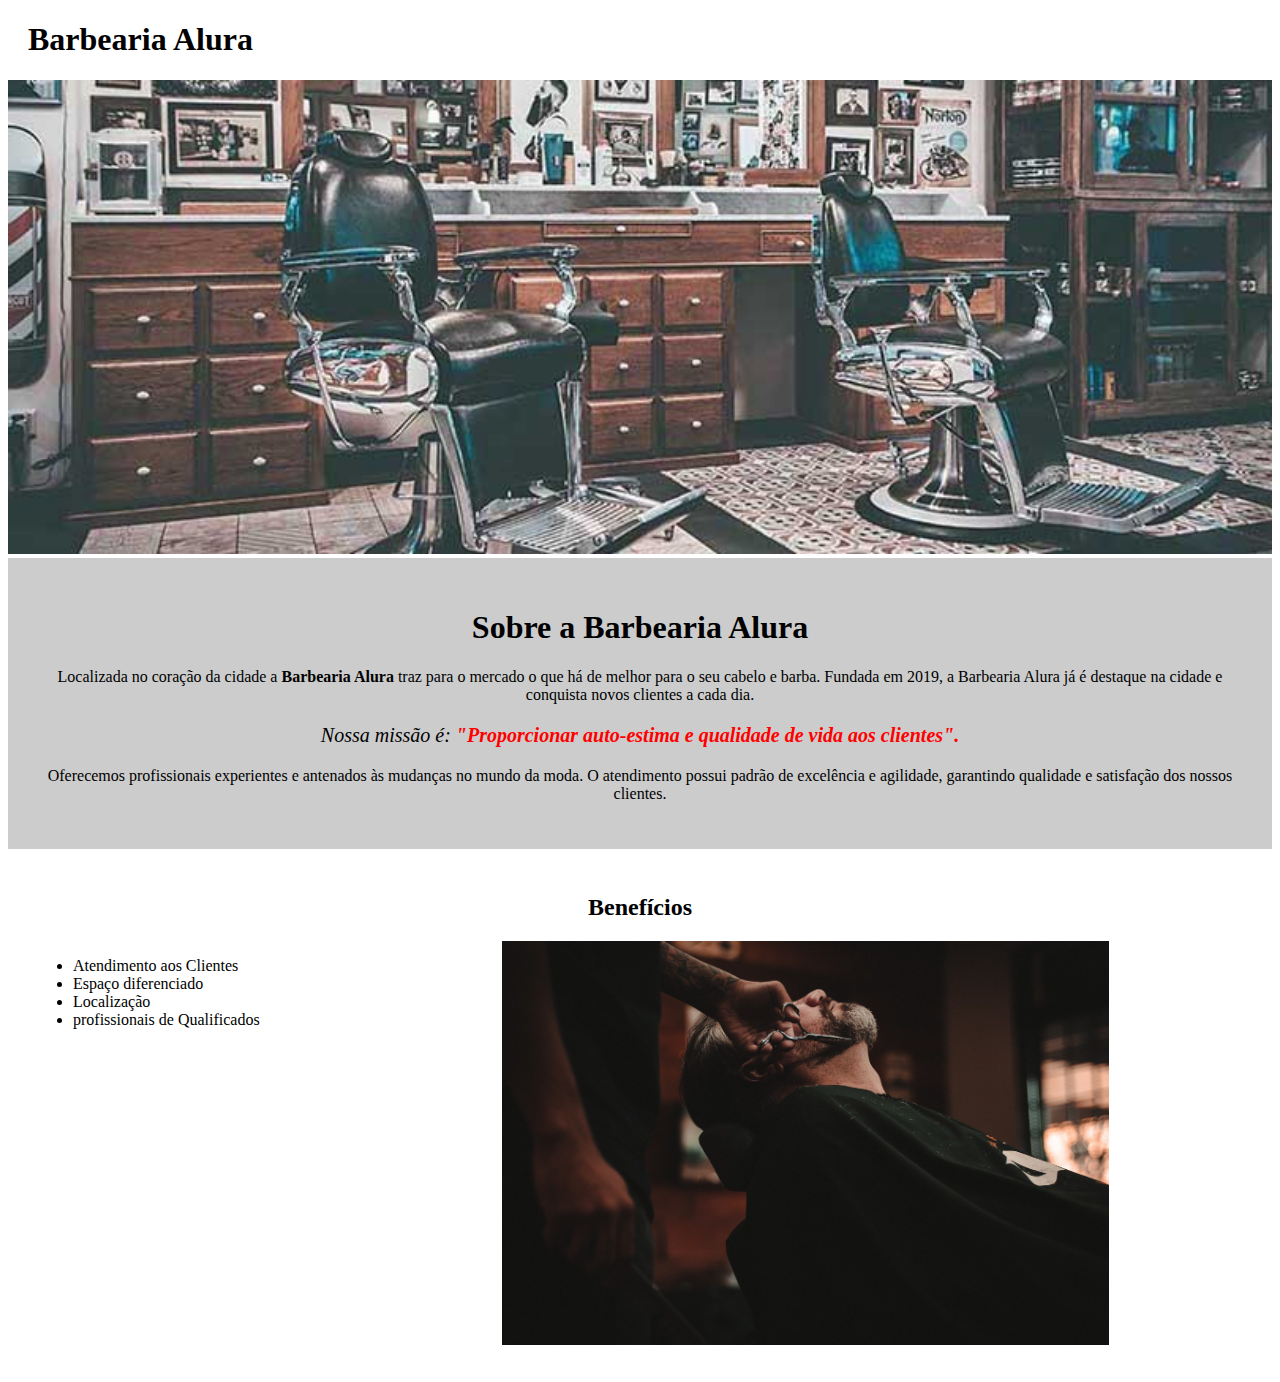
<file: index.html>
<!DOCTYPE html> 
<head>
        <htm lang="pt-br">
        <meta charset="UTF-8">
        <title>Barbearia Alura</title>

        <link rel="stylesheet" href="style.css">
</head>
<body>

    <header>
        <h1 class="titulo-principal">Barbearia Alura</h1>
    </header>

    <img id="banner" src="banner.jpg">
    <div class="principal">
    <h1 class="titulo-centralizado">Sobre a Barbearia Alura</h1>

    <p>Localizada no coração da cidade a <strong>Barbearia Alura</strong> traz para o mercado o que há de melhor para o seu cabelo e barba.
    Fundada em 2019, a Barbearia Alura já é destaque na cidade e conquista novos clientes a cada dia.</p>

    <p id="missao"><em>Nossa missão é: <strong>"Proporcionar auto-estima e qualidade de vida aos clientes".</strong></em></p>

    <p>Oferecemos profissionais experientes e antenados às mudanças no mundo da moda.
    O atendimento possui padrão de excelência e agilidade, garantindo qualidade e satisfação dos nossos clientes.</p>
    </div>
    
    <div class="beneficios">
    <h2 class="titulo-centralizado">Benefícios </h2> 
    
        <ul>
            <li>Atendimento aos Clientes</li>
            <li>Espaço diferenciado</li>
            <li>Localização</li>
            <li>profissionais de Qualificados</li>
        </ul>
        <img src="beneficios.jpg" class="imagembeneficios">
    </div>   
</body>    
</html>
</file>
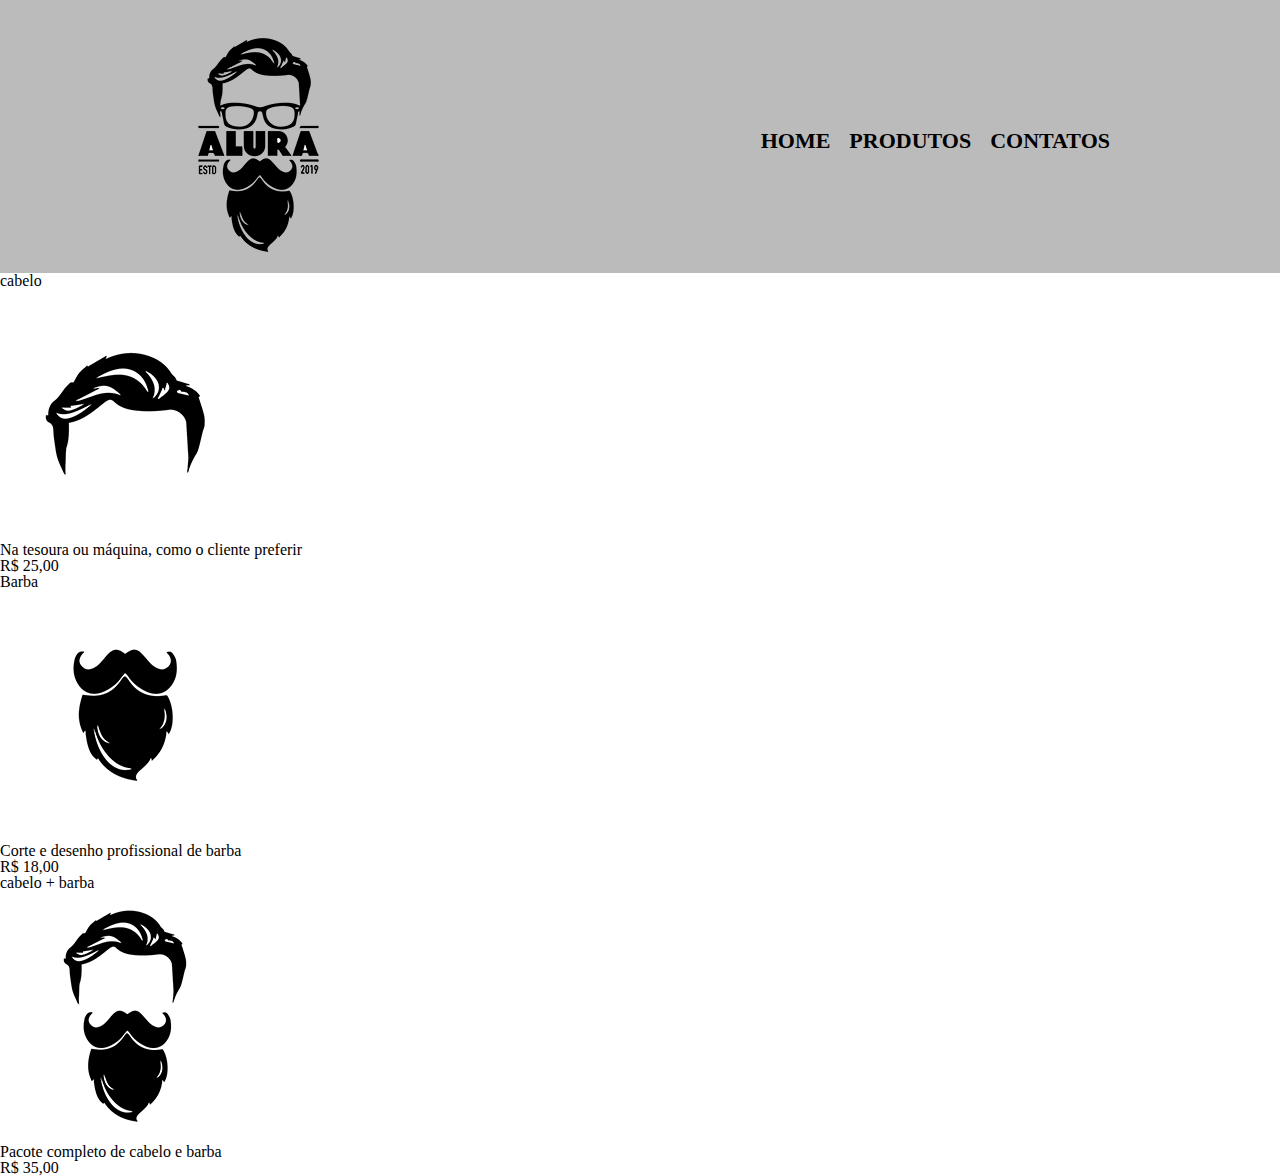
<file: produtos.html>
<!DOCTYPE html>
<html lang="pt-br">
<head>
    <meta charset="UTF-8">
    <meta name="viewport" content="width=device-width, initial-scale=1.0">
    <title>Produtos - Barbearia Alura</title>
    <link rel="stylesheet" href="reset.css">
    <link rel="stylesheet" href="produtos.css">


</head>
<body>
        <header>
            <div class="caixa">
            <h1><img src="imagens/logo.png"></h1>
                <nav>
                        <ul>
                            <li><a href="index.html">Home</a></li>
                            <li><a href="produtos.html">Produtos</a></li>
                            <li><a href="contato.html">Contatos</a></li>
                        </ul>
                    </nav>        
                </div> 
        </header> 

        <main>
            <ul>
                    <li>
                        <h2>cabelo</h2>
                        <img src="cabelo.jpg">
                        <p>Na tesoura ou máquina, como o cliente preferir</p>
                        <p>R$ 25,00</p>
                    </li>
                    <li>
                        <h2>Barba</h2>
                        <img src="barba.jpg">
                        <p>Corte e desenho profissional de barba</p>
                        <p>R$ 18,00</p>
                    </li> 
                    <li>
                        <h2>cabelo + barba</h2>
                        <img src="cabelo+barba.jpg">
                        <p>Pacote completo de cabelo e barba</p>
                        <p>R$ 35,00</p>
                    </li>  
            </ul>
        </main>


        
</body>
</html>
</file>
<file: style.css>
body{
}

#banner{
    width: 100%;
}

.principal{
    background: #cccccc ;
    padding: 30px;
}

.titulo-principal{
    padding-left: 20px;
}

.titulo-centralizado{
    text-align: center;
}

p {
    text-align: center;
}

#missao{
    font-size: 20px;
}

em strong{
    color: red;
}

.itens{
    font-size: initial;
}

.beneficios{
    background: #ffffff;
    padding: 25px;
}

ul{
    display: inline-block;
    vertical-align: top;
    width: 20%;
    margin-right: 15%;

}

.imagembeneficios{
    width: 50%;
}
</file>
<file: produtos.css>
header {
    background: #BBBBBB;
    padding: 20px 0 0;
}

.caixa{
    position: relative;
    width: 940px;
    margin: 0 auto;
}

nav{
    position: absolute;
    top: 110px;
    right: 0;
}

nav li {
    display: inline;
    margin: 0 0 0 15px;
}

nav a {
    text-transform: uppercase;
    color: #000000;
    font-weight: bold;
    font-size: 22px;
    text-decoration: none;
}
</file>
